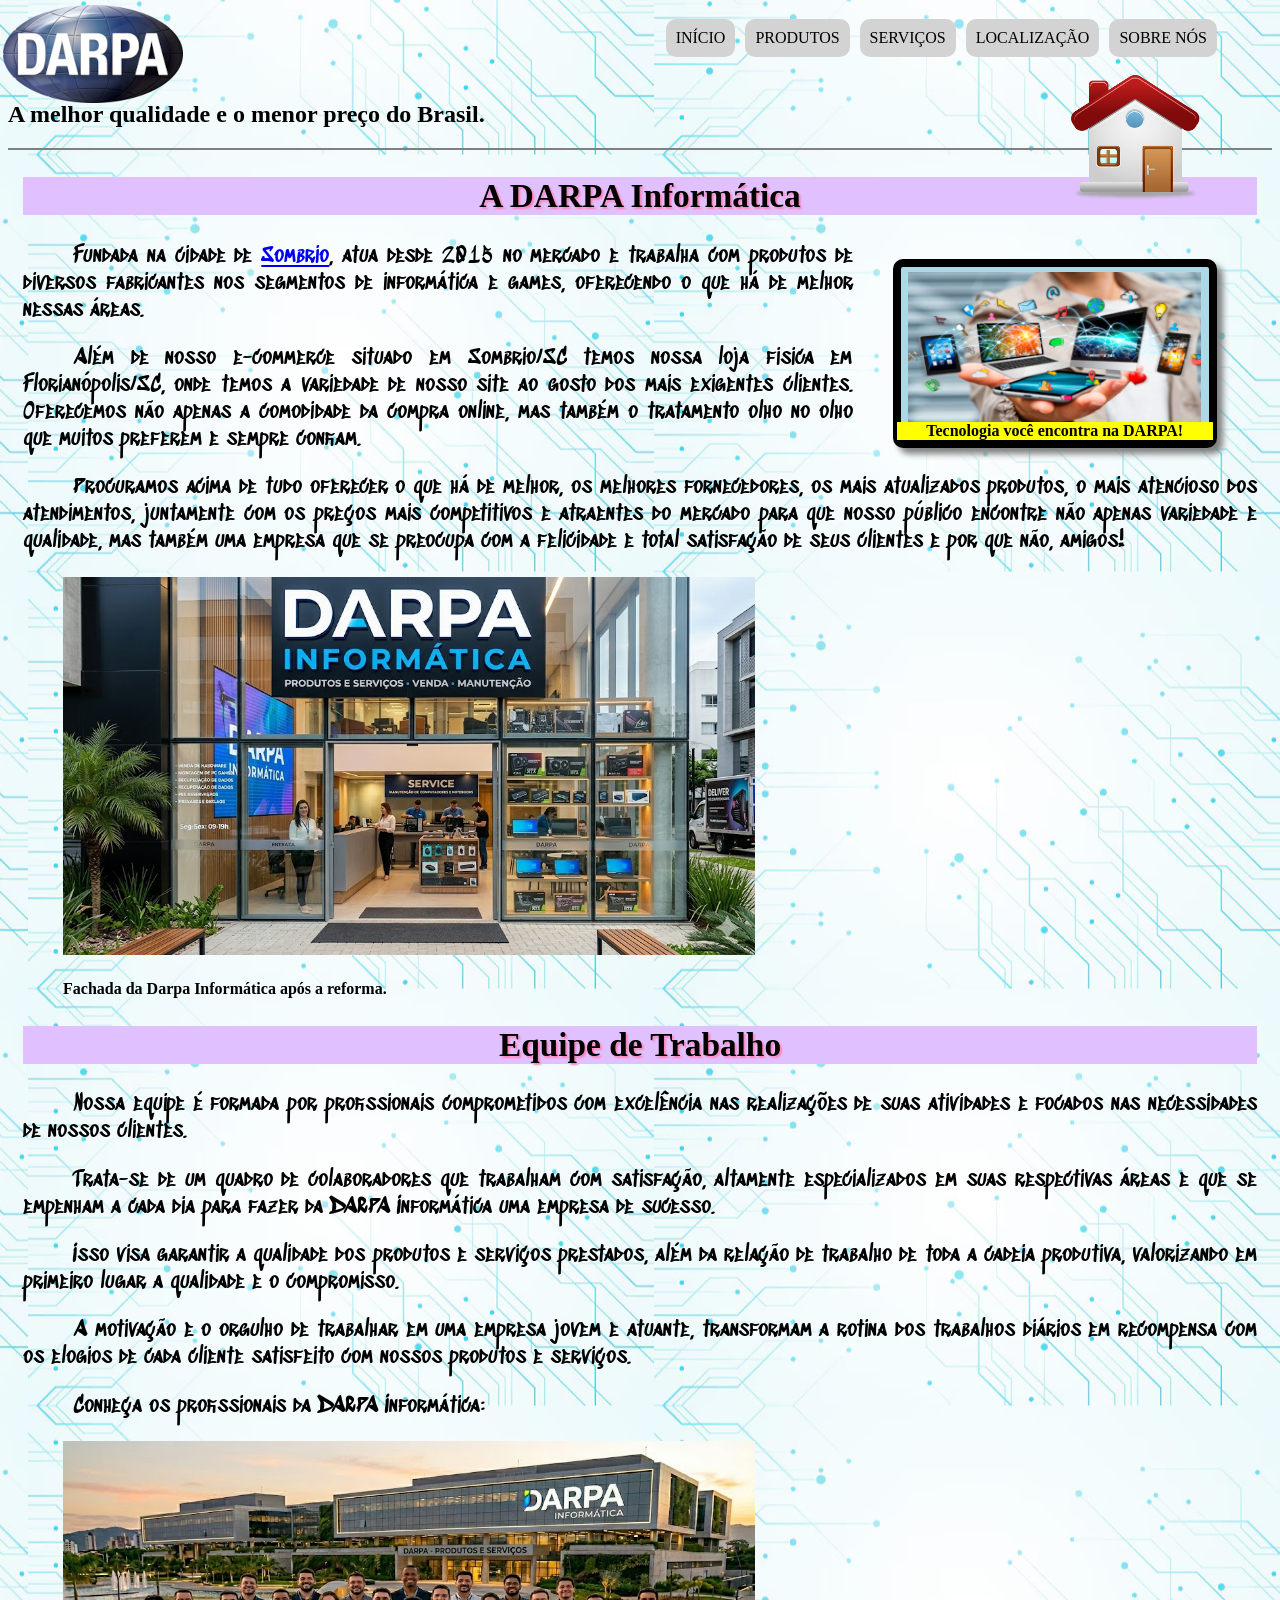
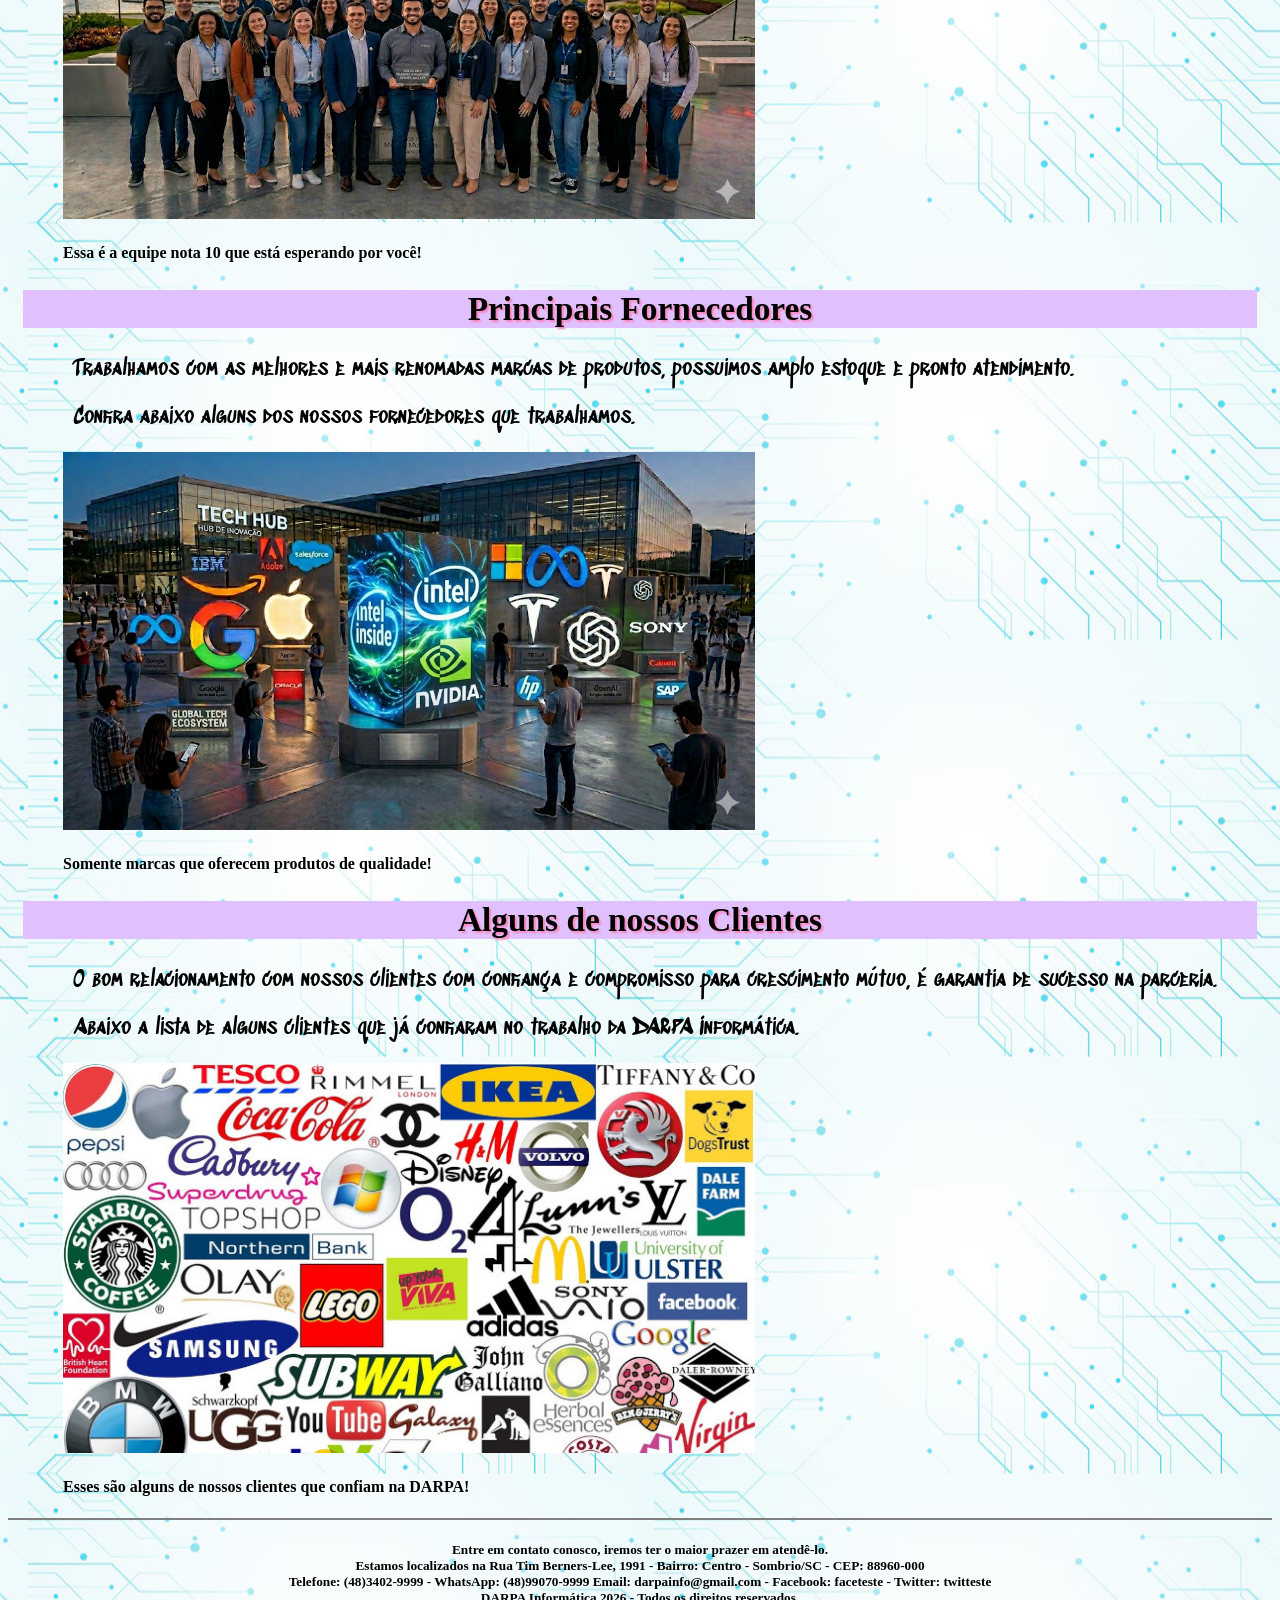
<file: website/index.html>
<!DOCTYPE html>
<html lang="pt-br">
<head>
	<meta charset="UTF-8">
	<meta name="viewport" content="width=device-width, initial-scale=1.0">
	<title>DARPA INFORMÁTICA</title>
	<link rel="stylesheet" type="text/css" href="estilos.css">
</head>
<body id="corpo">
<header id="cabecalho">
	<hgroup class="titulos">
	
		<h1>DARPA Informática</h1>
		<h2>A melhor qualidade e o menor preço do Brasil.</h2>
	</hgroup>
	<img class="logo" src="imagens/logo_darpa.png" alt="Logo da Darpa">
	<nav id="menu">
		<h3>Menu Principal:</h3>
		<ol type="I" start="8">
			<li><a href="index.html">Início</a></li>
			<li><a href="produtos.html">Produtos</a></li>
			<li><a href="servicos.html">Serviços</a></li>
			<li><a href="localizacao.html">Localização</a></li>
			<li><a href="sobre.html">Sobre Nós</a></li>
		</ol>
	</nav>
	<img class="icone" src="imagens/index.png" alt="index">
</header>
<article id="corpopgn">
	<h1>A DARPA Informática</h1>	
	<figure class="foto1">
		<img src="imagens/tecnologia.png" alt="tecnologia.png">	
		<figcaption>
			<h4>Tecnologia você encontra na DARPA!</h4>
		</figcaption>
	</figure>
	<span class="texto">
		<p>Fundada na cidade de <a href="https://www.sombrio.sc.gov.br/" target="_blank" rel="noopener">Sombrio</a>, atua desde 2015 no mercado e trabalha com produtos de diversos fabricantes nos segmentos de informática e games, oferecendo o que há de melhor nessas áreas.</p>
		<p>Além de nosso e-commerce situado em Sombrio/SC temos nossa loja física em Florianópolis/SC, onde temos a variedade de nosso site ao gosto dos mais exigentes clientes. Oferecemos não apenas a comodidade da compra online, mas também o tratamento olho no olho que muitos preferem e sempre confiam.</p>
		<p>Procuramos acima de tudo oferecer o que há de melhor, os melhores fornecedores, os mais atualizados produtos, o mais atencioso dos atendimentos, juntamente com os preços mais competitivos e atraentes do mercado para que nosso público encontre não apenas variedade e qualidade, mas também uma empresa que se preocupa com a felicidade e total satisfação de seus clientes e por que não, amigos!</p>
	</span>
	<figure class="outrasFotos">
		<img src="imagens/darpa.jpeg" alt="darpa.jpeg" width="60%">	
		<figcaption>
			<h4>Fachada da Darpa Informática após a reforma.</h4>
		</figcaption>
	</figure>

	<h1>Equipe de Trabalho</h1>
	<span class="texto">
		<p>Nossa equipe é formada por profissionais comprometidos com excelência nas realizações de suas atividades e focados nas necessidades de nossos clientes.</p>
		<p>Trata-se de um quadro de colaboradores que trabalham com satisfação, altamente especializados em suas respectivas áreas e que se empenham a cada dia para fazer da DARPA Informática uma empresa de sucesso.</p>
		<p>Isso visa garantir a qualidade dos produtos e serviços prestados, além da relação de trabalho de toda a cadeia produtiva, valorizando em primeiro lugar a qualidade e o compromisso.</p>
		<p>A motivação e o orgulho de trabalhar em uma empresa jovem e atuante, transformam a rotina dos trabalhos diários em recompensa com os elogios de cada cliente satisfeito com nossos produtos e serviços.</p>
		<p>Conheça os profissionais da DARPA Informática:</p>
	</span>
	<figure class="outrasFotos">
		<img src="imagens/equipe.jpg" alt="equipe.jpg" width="60%">	
		<figcaption>
			<h4>Essa é a equipe nota 10 que está esperando por você!</h4>
		</figcaption>
	</figure>

	<h1>Principais Fornecedores</h1>
	<span class="texto">
		<p>Trabalhamos com as melhores e mais renomadas marcas de produtos, possuímos amplo estoque e pronto atendimento.</p>
		<p>Confira abaixo alguns dos nossos fornecedores que trabalhamos.</p>
	</span>
	<figure class="outrasFotos">
		<img src="imagens/fornecedores.jpeg" alt="fornecedores.jpeg" width="60%">	
		<figcaption>
			<h4>Somente marcas que oferecem produtos de qualidade!</h4>
		</figcaption>
	</figure>

	<h1>Alguns de nossos Clientes</h1>
	<span class="texto">
		<p>O bom relacionamento com nossos clientes com confiança e compromisso para crescimento mútuo, é garantia de sucesso na parceria.</p>
		<p>Abaixo a lista de alguns clientes que já confiaram no trabalho da DARPA Informática.</p>
	</span>
	<figure class="outrasFotos">
		<img src="imagens/clientes.jpg" alt="clientes.jpg" width="60%">	
		<figcaption>
			<h4>Esses são alguns de nossos clientes que confiam na DARPA!</h4>
		</figcaption>
	</figure>
</article>
<footer id="rodape">
	<h5>Entre em contato conosco, iremos ter o maior prazer em atendê-lo.<br>Estamos localizados na Rua Tim Berners-Lee, 1991 - Bairro: Centro - Sombrio/SC - CEP: 88960-000<br> Telefone: (48)3402-9999 - WhatsApp: (48)99070-9999 Email: darpainfo@gmail.com - Facebook: faceteste - Twitter: twitteste <br> DARPA Informática 2026 - Todos os direitos reservados.</h5>
</footer>
</body>
</html>
</file>
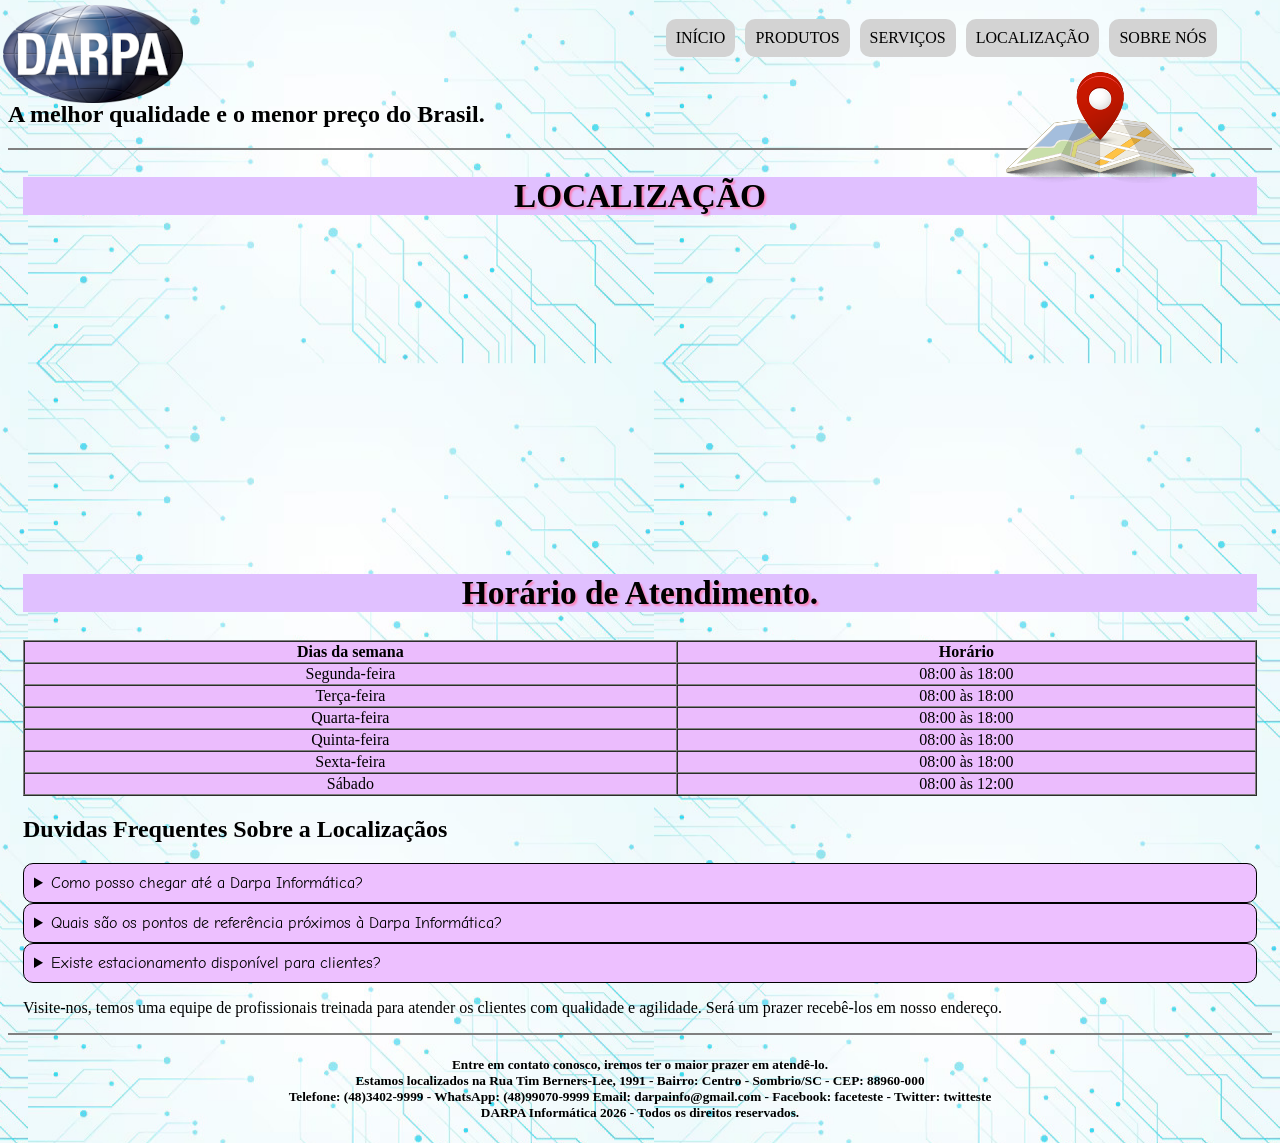
<file: website/localizacao.html>
<!DOCTYPE html>
<html lang="pt-br">
<head>
	<meta charset="UTF-8">
	<title>DARPA INFORMÁTICA</title>
	<link rel="stylesheet" type="text/css" href="estilos.css">
</head>

<body id="corpo">

<header id="cabecalho">

	<hgroup class="titulos">
		<h1>DARPA Informática</h1>
		<h2>A melhor qualidade e o menor preço do Brasil.</h2>
	</hgroup>

	<img class="logo" src="imagens/logo_darpa.png" alt="Logo da Darpa">

	<nav id="menu">
		<h3>Menu Principal:</h3>

		<ol type="I" start="8">
			<li><a href="index.html">Início</a></li>
			<li><a href="produtos.html">Produtos</a></li>
			<li><a href="servicos.html">Serviços</a></li>
			<li><a href="localizacao.html">Localização</a></li>
			<li><a href="sobre.html">Sobre Nós</a></li>
		</ol>
	</nav>

	<img class="icone" src="imagens/localizacao.png" alt="localizacao.png">

</header>

<article id="corpopgn">

	<h1>LOCALIZAÇÃO</h1>

	<iframe class="mapa"
		 src="https://www.google.com/maps/embed?pb=!1m18!1m12!1m3!1d3486.128747017286!2d-49.641169024692665!3d-29.
		 10188017541175!2m3!1f0!2f0!3f0!3m2!1i1024!2i768!4f13.1!3m3!1m2!1s0x9522163f89863cb7%3A0xc17d2dd5de33a10f!
		 2sInstituto%20Federal%20Catarinense%20-%20Campus%20Sombrio!5e0!3m2!1spt-BR!2sbr!4v1790853549196!5m2!1spt-BR!2sbr" 
		 width="100%" 
		 height="300" 
		 style="border:0;"
		 allowfullscreen="" loading="lazy"
		 referrerpolicy="strict-origin-when-cross-origin">
	</iframe>

	<span class="horario_atendimento">
		<p>
			<h1>Horário de Atendimento.</h1>
		</p>
	</span>

    <table border="1" class="horario">

		<tr>
			<th>Dias da semana</th>
			<th>Horário</th>
		</tr>
		<tr>
			<td>Segunda-feira</td>
			<td>08:00 às 18:00</td>
		</tr>
		<tr>
			<td>Terça-feira</td>
			<td>08:00 às 18:00</td>
		</tr>
		<tr>
			<td>Quarta-feira</td>
			<td>08:00 às 18:00</td>
		</tr>
		<tr>
			<td>Quinta-feira</td>
			<td>08:00 às 18:00</td>
		</tr>
		<tr>
			<td>Sexta-feira</td>
			<td>08:00 às 18:00</td>
		</tr>
		<tr>
			<td>Sábado</td>
			<td>08:00 às 12:00</td>
		</tr>
	</table>

	<h2>Duvidas Frequentes Sobre a Localizaçãos</h2>
	<details class="faq">
		<summary>Como posso chegar até a Darpa Informática?</summary>
		<p>Para chegar até a Darpa Informática, você pode utilizar os serviços de transporte público ou um veículo próprio. Nossa localização é bem acessível e possui várias opções de transporte disponíveis.</p>
	</details>
	<details class="faq">	
		<summary>Quais são os pontos de referência próximos à Darpa Informática?</summary>
		<p>Estamos localizados próximo ao Instituto Federal Catarinense - Campus Sombrio, o que facilita a identificação do nosso endereço. Além disso, há diversos estabelecimentos comerciais e pontos de referência nas proximidades.</p>
	</details>
	<details class="faq">
		<summary>Existe estacionamento disponível para clientes?</summary>
		<p>Sim, temos estacionamento disponível para clientes em nossa sede. O estacionamento é seguro e de fácil acesso, garantindo comodidade para quem nos visita.</p>
	</details>

	<p>
		Visite-nos, temos uma equipe de profissionais treinada para atender
		os clientes com qualidade e agilidade. Será um prazer recebê-los
		em nosso endereço.
		</p>
	</span>

</article>

<footer id="rodape">

	<h5>
		Entre em contato conosco, iremos ter o maior prazer em atendê-lo.
		<br>
		Estamos localizados na Rua Tim Berners-Lee, 1991 - Bairro: Centro - Sombrio/SC - CEP: 88960-000
		<br>
		Telefone: (48)3402-9999 - WhatsApp: (48)99070-9999
		Email: darpainfo@gmail.com - Facebook: faceteste - Twitter: twitteste
		<br>
		DARPA Informática 2026 - Todos os direitos reservados.
	</h5>

</footer>

</body>
</html>
</file>
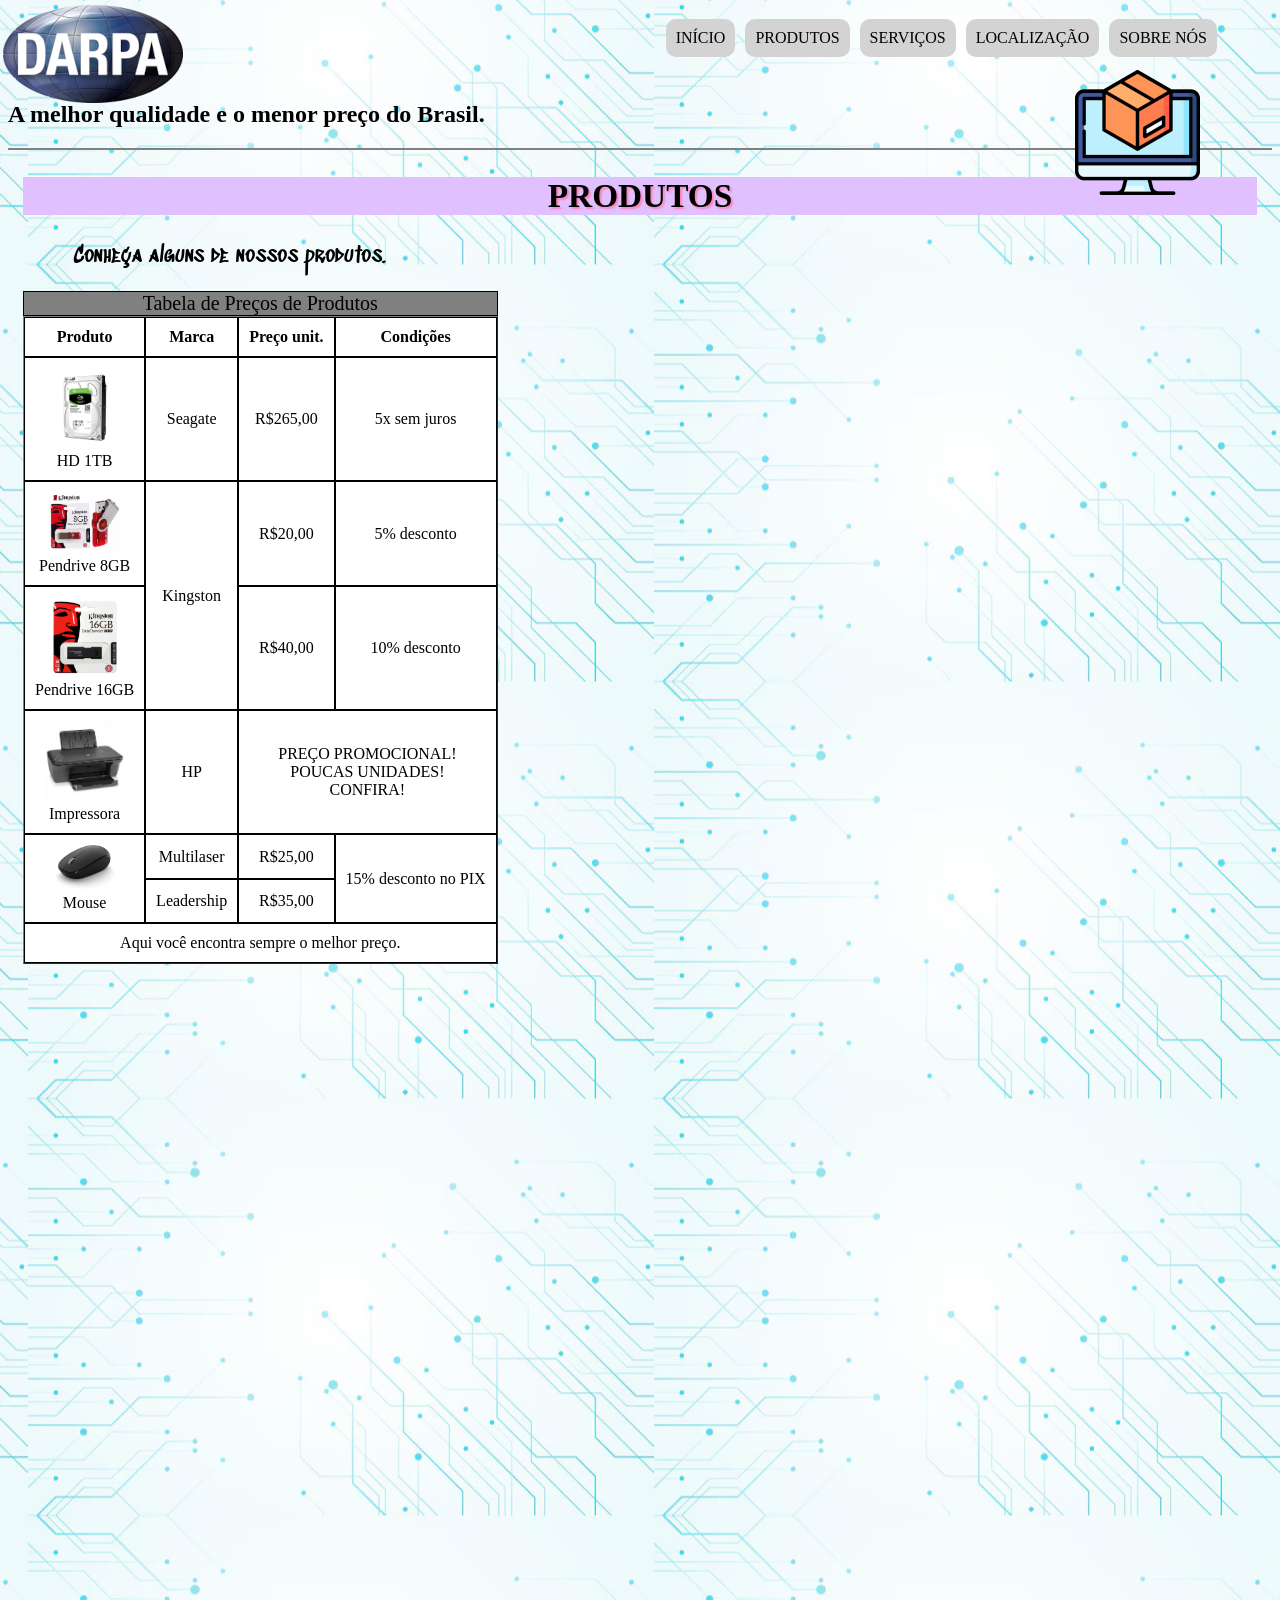
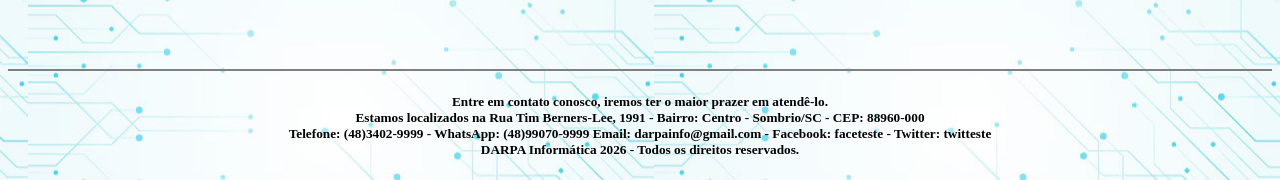
<file: website/produtos.html>
<!DOCTYPE html>
<html lang="pt-br">
<head>
	<meta charset="UTF-8">
	<meta name="viewport" content="width=device-width, initial-scale=1.0">
	<title>DARPA INFORMÁTICA</title>
	<link rel="stylesheet" type="text/css" href="estilos.css">
</head>

<body id="corpo">

<header id="cabecalho">

	<hgroup class="titulos">
		<h1>DARPA Informática</h1>
		<h2>A melhor qualidade e o menor preço do Brasil.</h2>
	</hgroup>

	<img class="logo" src="imagens/logo_darpa.png" alt="Logo_darpa.png">

	<nav id="menu">
		<h3>Menu Principal:</h3>

		<ol type="I" start="8">
			<li><a href="index.html">Início</a></li>
			<li><a href="produtos.html">Produtos</a></li>
			<li><a href="servicos.html">Serviços</a></li>
			<li><a href="localizacao.html">Localização</a></li>
			<li><a href="sobre.html">Sobre Nós</a></li>
		</ol>
	</nav>

	<img class="icone" src="imagens/produtos.png" alt="produtos.png">

</header>

<article id="corpopgn">

	<h1>PRODUTOS</h1>

	<span class="texto">
		<p>Conheça alguns de nossos produtos.</p>
	</span>


<div class="tabela_video">
	<table border="1" class="produtos">

		<caption>Tabela de Preços de Produtos</caption>
			<tr>
				<th>Produto</th>
				<th>Marca</th>
				<th>Preço unit.</th>
				<th>Condições</th>
			</tr>

			<tr>
				<td class="produto">
					<img src="imagens/hd.jpg" alt="hd.jpg" width="80">
					<br>HD 1TB
				</td>

				<td>Seagate</td>
				<td>R$265,00</td>
				<td>5x sem juros</td>

			</tr>

			<tr>
				<td>
					<img src="imagens/pendrive8.jpg" alt="pendrive8.jpg" width="80">
					<br>Pendrive 8GB
				</td>

				<td rowspan="2">Kingston</td>
				<td>R$20,00</td>
				<td>5% desconto</td>
			</tr>

			<tr>
				<td>
					<img src="imagens/pendrive16.jpg" alt="pendrive8.jpg" width="80">
					<br>Pendrive 16GB
				</td>

				<td>R$40,00</td>
				<td>10% desconto</td>
			</tr>

			<tr>
				<td>
					<img src="imagens/impressora.jpg" alt="impressora.jpg" width="80">
					<br>Impressora
				</td>

				<td>HP</td>
				<td colspan="2">
					PREÇO PROMOCIONAL!<br>
					POUCAS UNIDADES!<br>
					CONFIRA!
				</td>
			</tr>

			<tr>
				<td rowspan="2">
					<img src="imagens/mouse.png" alt="mouse.png" width="80">
					<br>Mouse
				</td>

				<td>Multilaser</td>
				<td>R$25,00</td>
				<td rowspan="2">15% desconto no PIX</td>
			</tr>

			<tr>
				<td>Leadership</td>
				<td>R$35,00</td>
		    </tr>

			<tr>
				<td colspan="4">Aqui você encontra sempre o melhor preço.</td>
			</tr>
	</table>

<div class="videos">
	<iframe class="video" 
		width="560" 
		height="315" 
		src="https://www.youtube.com/embed/f1eQDSbpQyY" 
		title="YouTube video player" 
		frameborder="0"
		allow="accelerometer; autoplay; clipboard-write; encrypted-media; gyroscope; picture-in-picture; web-share" 
		referrerpolicy="strict-origin-when-cross-origin" allowfullscreen>
	</iframe>

	<iframe class="video" 
		width="560" 
		height="315" 
		src="https://www.youtube.com/embed/YcfAbWtZCF8"
	 	title="YouTube video player" 
	 	frameborder="0" 
		allow="accelerometer; autoplay; clipboard-write; encrypted-media; gyroscope; picture-in-picture; web-share"
		referrerpolicy="strict-origin-when-cross-origin" allowfullscreen>
	</iframe>

    <iframe class="video"
		 width="560" 
		 height="315" 
		 src="https://www.youtube.com/embed/tcP-g0-MXGE" 
		 title="YouTube video player" 
		 frameborder="0" 
		 allow="accelerometer; autoplay; clipboard-write; encrypted-media; gyroscope; picture-in-picture; web-share" 
		 referrerpolicy="strict-origin-when-cross-origin" allowfullscreen>
	</iframe>
	

</div>
</div>

</article>

<footer id="rodape">

	<h5>
		Entre em contato conosco, iremos ter o maior prazer em atendê-lo.
		<br>
		Estamos localizados na Rua Tim Berners-Lee, 1991 - Bairro: Centro - Sombrio/SC - CEP: 88960-000
		<br>
		Telefone: (48)3402-9999 - WhatsApp: (48)99070-9999
		Email: darpainfo@gmail.com - Facebook: faceteste - Twitter: twitteste
		<br>
		DARPA Informática 2026 - Todos os direitos reservados.
	</h5>

</footer>

</body>
</html>
</file>
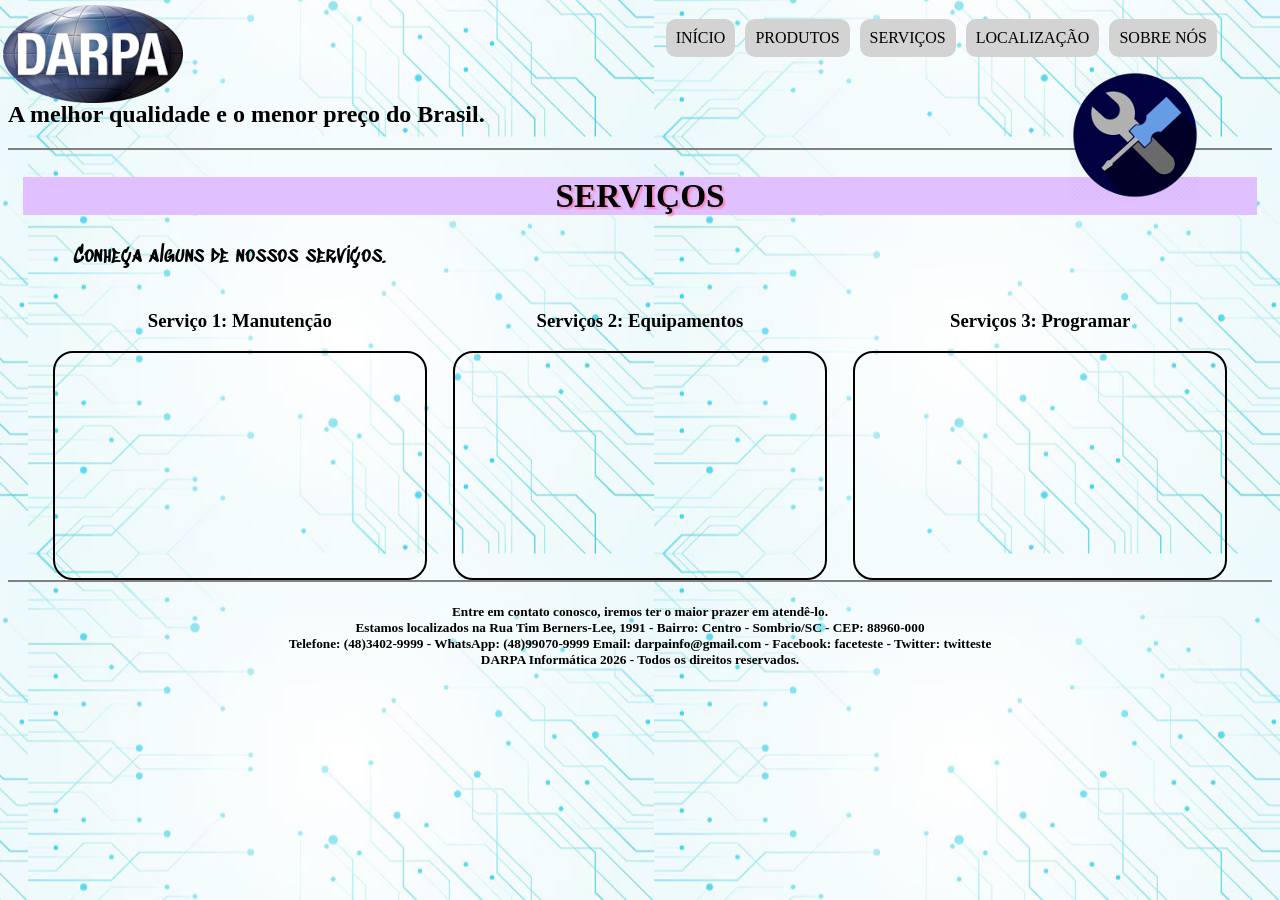
<file: website/servicos.html>
<!DOCTYPE html>
<html lang="pt-br">

<head>
	<meta charset="UTF-8">
	<meta name="viewport" content="width=device-width, initial-scale=1.0">
	<title>SERVICOS</title>
	<link rel="stylesheet" type="text/css" href="estilos.css">
</head>

<body id="corpo">

	<header id="cabecalho"> <!-- é id pois só temos um header-->

		<hgroup class="titulos">
			<h1>DARPA Informática</h1>
			<h2>A melhor qualidade e o menor preço do Brasil.</h2>
		</hgroup>
		<img class="logo" src="imagens/logo_darpa.png" alt="Logo da Darpa">


		<nav id="menu">
			<h3>Menu Principal:</h3>
			<ol type="I" start="8">
				<li><a href="index.html">Início</a> </li>

				<li><a href="produtos.html">Produtos</a></li>

				<li><a href="servicos.html">Serviços</a></li>

				<li><a href="localizacao.html">Localização</a></li>

				<li><a href="sobre.html">Sobre Nós</a></li>
			</ol>
		</nav>
		<img class="icone" src="imagens/servicos.png" alt="servicos.png">
	</header>

	<article id="corpopgn">
		<h1> SERVIÇOS </h1>
		<span class="texto">
			<p> Conheça alguns de nossos serviços.</p>
		</span>


		<div class="cont_videos">

			<div class="video1">
				<h3>Serviço 1: Manutenção</h3>
				<iframe width="" 300 height="169" src="https://www.youtube.com/embed/aghv6vxz9UM?si=3hHeJ-C2F7-8j53W"
					title="YouTube video player" frameborder="0"
					allow="accelerometer; autoplay; clipboard-write; encrypted-media; gyroscope; picture-in-picture; web-share"
					referrerpolicy="strict-origin-when-cross-origin" allowfullscreen>
				</iframe>
			</div>

			<div class="video2">
				<h3> Serviços 2: Equipamentos</h3>
				<iframe width="300" height="169" src="https://www.youtube.com/embed/w_VSrCMyswg?si=f7gKjd_CH9kAAkRW"
					title="YouTube video player" frameborder="0"
					allow="accelerometer; autoplay; clipboard-write; encrypted-media; gyroscope; picture-in-picture; web-share"
					referrerpolicy="strict-origin-when-cross-origin" allowfullscreen>
				</iframe>
			</div>

			<div class="video3">
				<h3> Serviços 3: Programar </h3>
				<iframe width="300" height="169" src="https://www.youtube.com/embed/CcBvqLq0UeA?si=L17NjDbTOCko14fx"
					title="YouTube video player" frameborder="0"
					allow="accelerometer; autoplay; clipboard-write; encrypted-media; gyroscope; picture-in-picture; web-share"
					referrerpolicy="strict-origin-when-cross-origin" allowfullscreen>
				</iframe>
			</div>
		</div>





	</article>

	<footer id="rodape">

		<h5>Entre em contato conosco, iremos ter o maior prazer em atendê-lo.<br>
			Estamos localizados na Rua Tim Berners-Lee, 1991 - Bairro: Centro - Sombrio/SC - CEP: 88960-000<br>
			Telefone: (48)3402-9999 - WhatsApp: (48)99070-9999
			Email: darpainfo@gmail.com - Facebook: faceteste - Twitter: twitteste<br>
			DARPA Informática 2026 - Todos os direitos reservados.</h5>


	</footer>


</body>

</html>
</file>
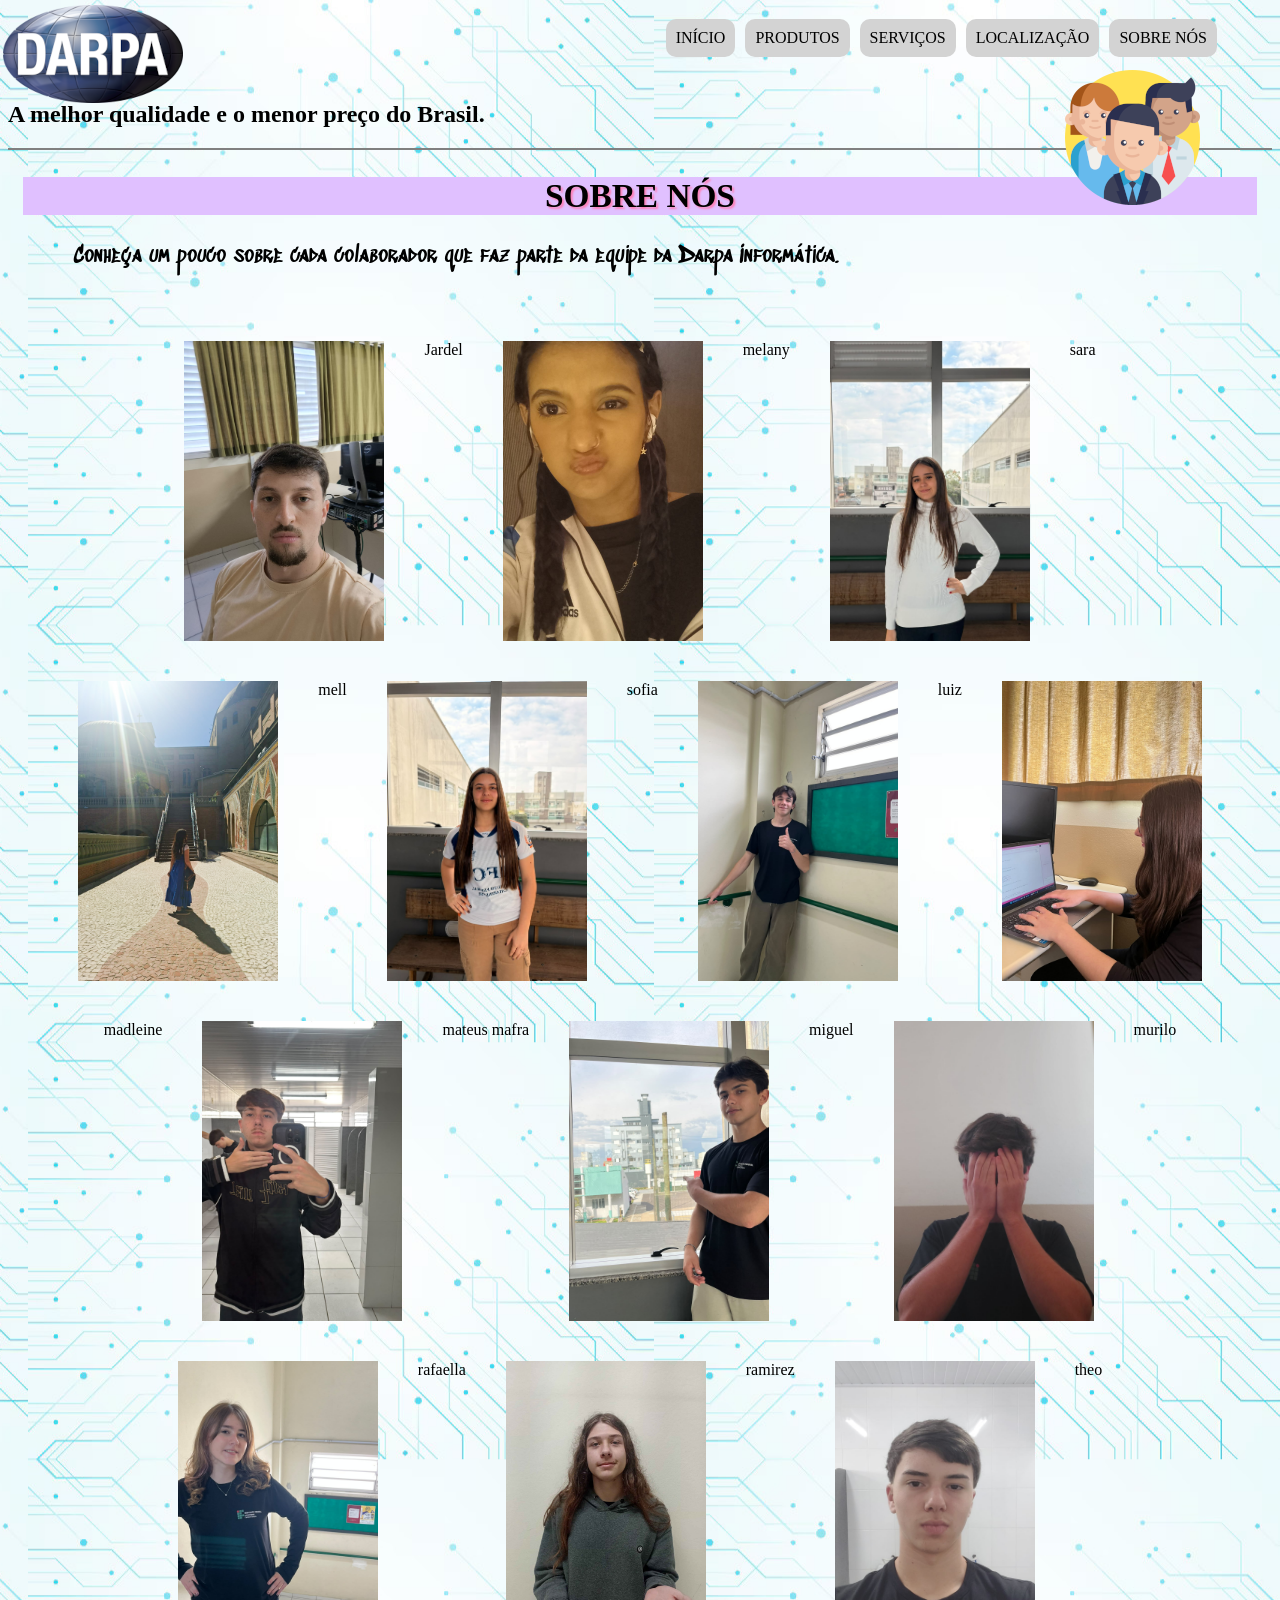
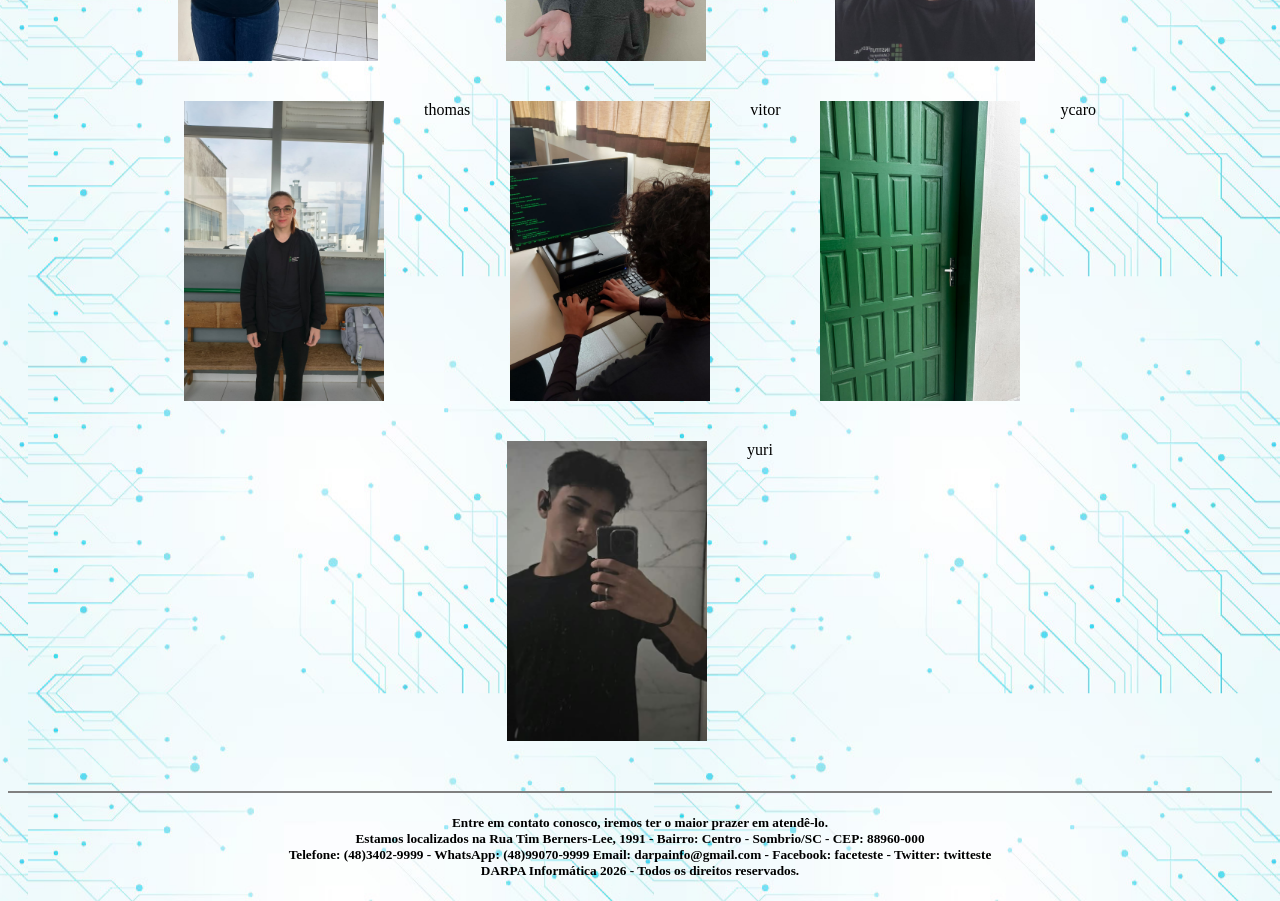
<file: website/sobre.html>
<!DOCTYPE html>
<html lang="pt-br">
<head>
	<meta charset="UTF-8">
	<meta name="viewport" content="width=device-width, initial-scale=1.0">
	<title>DARPA INFORMÁTICA</title>
	<link rel="stylesheet" type="text/css" href="estilos.css">
</head>
<body id="corpo">
<header id="cabecalho">
	<hgroup class="titulos">
		<h1>DARPA Informática</h1>
		<h2>A melhor qualidade e o menor preço do Brasil.</h2>
	</hgroup>
	<img class="logo"  src="imagens/logo_darpa.png" alt="Logo da Darpa">
	<nav id="menu">
		<h3>Menu Principal:</h3>
		<ol type="I" start="8">
			<li><a href="index.html">Início</a></li>
			<li><a href="produtos.html">Produtos</a></li>
			<li><a href="servicos.html">Serviços</a></li>
			<li><a href="localizacao.html">Localização</a></li>
			<li><a href="sobre.html">Sobre Nós</a></li>
		</ol>
	</nav>
	<img class="icone" src="imagens/sobre.png" alt="sobre">
</header>
<article id="corpopgn">
	<h1>SOBRE NÓS</h1>
	<span class="texto">
		<p>Conheça um pouco sobre cada colaborador que faz parte da equipe da Darpa Informática.</p>
	</span>

	 <nav>
		<ul class="album">
			<li style="--img: url('imagens/jardel_foto_1.jpeg');--img-hover: url('imagens/jardel_foto_2.jpeg');"></li>
			<span>Jardel</span>

			<li style="--img: url('imagens/melany_foto_1.jpeg');--img-hover: url('imagens/melany_foto_2.jpeg');"></li>
			<span>melany</span>

			<li style="--img: url('imagens/sara_foto_1.jpeg');--img-hover: url('imagens/sara_foto_2.jpeg');"></li>
			<span>sara</span>

			<li style="--img: url('imagens/mell_foto_1.jpeg');--img-hover: url('imagens/mell_foto_2.jpeg');"></li>
			<span>mell</span>

			<li style="--img: url('imagens/sofia_foto_1.jpeg');--img-hover: url('imagens/sofia_foto_2.jpeg');"></li>
			<span>sofia</span>

			<li style="--img: url('imagens/luiz_foto_1.jpeg');--img-hover: url('imagens/luiz_foto_2.jpeg');"></li>
			<span>luiz</span>

			<li style="--img: url('imagens/madleine_foto_1.jpeg');--img-hover: url('imagens/madleine_foto_2.jpeg');"></li>
			<span>madleine</span>

			<li style="--img: url('imagens/mateus_mafra_1.jpeg');--img-hover: url('imagens/mateus_mafra_2.jpeg');"></li>
			<span>mateus mafra</span>

			<li style="--img: url('imagens/miguel_foto_1.jpeg');--img-hover: url('imagens/miguel_foto_2.jpeg');"></li>
			<span>miguel</span>

			<li style="--img: url('imagens/murilo_foto_1.jpeg');--img-hover: url('imagens/murilo_foto_2.jpeg');"></li>
			<span>murilo</span>

			<li style="--img: url('imagens/rafaella_foto_1.jpeg');--img-hover: url('imagens/rafaella_foto_2.jpeg');"></li>
			<span>rafaella</span>

			<li style="--img: url('imagens/ramirez_foto_1.jpg.jpeg');--img-hover: url('imagens/ramirez_foto_2.jpg.jpeg');"></li>
			<span>ramirez</span>

			<li style="--img: url('imagens/theo_foto_1.jpeg');--img-hover: url('imagens/theo_foto_2.jpeg');"></li>
			<span>theo</span>

			<li style="--img: url('imagens/thomas_foto_1.png');--img-hover: url('imagens/thomas_foto_2.png');"></li>
			<span>thomas</span>

			<li style="--img: url('imagens/vitor_foto_1.jpeg');--img-hover: url('imagens/vitor_foto_2.jpeg');"></li>
			<span>vitor</span>

			<li style="--img: url('imagens/ycaro_foto_1.png');--img-hover: url('imagens/ycaro_foto_2.jpeg');"></li>
			<span>ycaro</span>

			<li style="--img: url('imagens/yuri_foto_1.jpeg');--img-hover: url('imagens/yuri_foto_2.jpeg');"></li>
			<span>yuri</span>

			
		</ul>
</nav>
</article>
<footer id="rodape">
	<h5>Entre em contato conosco, iremos ter o maior prazer em atendê-lo.<br>Estamos localizados na Rua Tim Berners-Lee, 1991 - Bairro: Centro - Sombrio/SC - CEP: 88960-000<br> Telefone: (48)3402-9999 - WhatsApp: (48)99070-9999 Email: darpainfo@gmail.com - Facebook: faceteste - Twitter: twitteste <br> DARPA Informática 2026 - Todos os direitos reservados.</h5>
</footer>
</body>
</html>
</file>
<file: website/estilos.css>
@charset "UTF-8";
	@import url('https://fonts.googleapis.com/css2?family=Sedgwick+Ave&family=Sedgwick+Ave+Display&display=swap');
@import url('https://fonts.googleapis.com/css2?family=Comic+Neue:ital,wght@0,300;0,400;0,700;1,300;1,400;1,700&family=Major+Mono+Display&family=Sedgwick+Ave+Display&display=swap');
s

		figure.outrasfotos{
			/* border: solid 3px rgb(31,31,255); */
			background-color:lightgray;
			text-align: center;
			box-shadow: 0px 0px 20px #000;
			border-radius: 80px;
		}
		
		
		span.texto{
			text-align: justify;
			font-size: 16pt;
			font-family: 'Sedgwick Ave Display', cursive;
			text-indent: 50px;

		}
		header#cabecalho{
			border-bottom: solid 2px gray;
		}
		body#corpo{
			background: url(imagens/fundo.jpg) 100%;
		}
		footer#rodape{
			border-top: solid 2px gray;
			text-align: center;
		}
		
		
		hgroup.titulos h1:hover{ 
			letter-spacing: 10px;
		 }
		figure.foto1{
			background-color: lightblue;
			box-shadow: 6px 6px 6px gray;
			text-align: center;
			border-radius: 10px;
			border: solid 8px #000000;
			width: 25%;
			padding-top: 5px;
			float: right;
			transition: all 1.5s ;
 			}
 			figure.foto1:hover{
 				transform: rotateZ(10deg);
 			}
 			figure.foto1 img{
  			width:95%;
  			height: 150px;
 			}
 			figure.foto1 h4{
 				margin: -4px;
 				margin-bottom: 0px;
 				background-color: yellow;
 			}
 			/*Formatação do menu principal*/
 			nav#menu h3{
 				display:none;
 				}

			nav#menu ol{
				list-style: none;   /*nao mostrar nada para o usuario*/
				text-transform: uppercase;
				position: absolute;
				top: 0px;
				right: 60px;
			}

 		    nav#menu li{ 
 		    	display: inline-block; /*posicao horizontal*/
 		    	background-color: lightgray;
 		    	margin: 3px;
 		    	padding: 10px;
 		    	border-radius: 10px;
 				transition: background-color 2s, transform 1s;


 				  }
 				  nav#menu li:hover{
 				  	background-color: darkgray;
 				  	transform: rotateZ(-15deg);


 				  }
 				  nav#menu a{
 				  	text-decoration: none;
 				  	color: black;

 				  }
 				  nav#menu a:hover{
 				  	color: white;
 				  	text-decoration: underline;
 				  }
 				  article#corpopgn{
 				  	margin-right:15px;
 				  	margin-left:15px;

 				  }
 				  /* Formatação dos títulos do article*/

 				article#corpopgn h1{
 				background-color: #e0c0ff;
 				text-shadow: 2px 2px 2px #fc82b9;
 				font-size: 25pt;
 				text-align: center;
 				transition:all 1s;
 				}
 				article#corpopgn h1:hover{
 					letter-spacing: 30px;
 				}
 				/* formatacão logo da darpa*/ 
 				header#cabecalho img.logo{
 					position: absolute;
 					top: 5px;
 					left: 3px;

 				}
 			hgroup.titulos h1{
				text-transform: uppercase;
				text-decoration: underline;
				font-size: 30pt;
				letter-spacing:-20px ;
				border-radius: 20px;
				width: 45%;
				transition:all 2s ;
			}
				
				hgroup.titulos h1:hover {
					letter-spacing: 6px;
					background-color: darkblue;
					margin-left: 9px;
					color: white;
					box-shadow: 6px 6px 6px gray;
					
				}
				/*FORMATAÇÃO DOS ICONES*/
				header#cabecalho img.icone{
					position: absolute;
					top: 70px;
					right: 80px;
				}
				/*formatação tabela produtos*/
				table.produtos{
					border-spacing: 0px;
					background-color: white;


				}
				td.texto{
					font-family: Sedgwick Ave display, cursive;
					text-align: justify;
					text-indent: 50px;
				}
				table.produtos caption{
					background-color: gray;
					border:solid 1px black;
					font-size: 20px;

				}
				table.produtos th,table.produtos td{
					border:solid 1px black;
					text-align: center;
					transition:0.5s;
					padding:10px;
				}
				table.produtos th:hover, table.produtos td:hover{
					background-color: black;
					color:white;
					border-radius:20px;
				}
				/*fim da formatação da tabela de produtos*/

				/* video tabela */
				.conteudo{
					display:flex;
					align-items: flex-start;
					gap: 20px;
				}
				.conteudo table{ 
				width:50%
				 }
				 .videos{
				 	display: flex;
				 	flex-direction: column;
				 	gap: 15px;
				 	margin:0;
				 }
				 .videos iframe{
				 	width: 400px;
				 	height: 225px;
				 }


				 /* Videos serviços */
				 div.cont_videos {
   				display: flex;
    			flex-direction: row;
				justify-content: center;
				gap:30px;
				width: 100%;
				align-items: flex-start;
				}

				div.video1,
				div.video2, 
				div.video3 {
				display: flex;
				flex-direction: column;
				align-items: center;
				width:30%;
				
				}
				div.video1 iframe, 
				div.video2 iframe, 
				div.video3 iframe {
					width:100%;
					height:225px;
					border-radius: 20px;
					border:solid 2px black;
				}
			table.horario{
				border-spacing: 0px;
				background-color: rgb(235, 188, 253);
				width: 100%;
				text-align: center;
			}
			details{
				background-color: rgb(237, 192, 255);
				border:solid 1px black;
				border-radius: 10px;
				padding: 10px;
				font-family: 'Comic Neue', sans-serif;
			}
			ul.album li {
	width: 200px;
	height: 300px;
	border: 5px;
	font-family: Arial;
	text-align: center;
	background: var(--img) center/cover no-repeat;
	transition: all 1.5s ease;
	position: relative;
}

ul.album li:hover {
	background-image: var(--img-hover, var(--img));
	transform: scale(1.3); /* Crescer a imagem */
	border-radius: 40px;
	z-index: 10; /* Colocar na frente conforme o valor maior */
}
ul.album{
	max-width: 100%;
	margin:auto;
	padding: 50px;
	list-style: none;
	display: flex;
	flex-wrap: wrap;
	justify-content: center;
	gap:40px;
}
/*legenda com nome*/
ul.album li span{
	opacity: 0;
	color: white;
	text-shadow: 1px 1px 1px black;
	background-color: rgba(0, 0, 0, 0.2);
	font-size: 8px;
	padding: 10px;
	border-radius: 35px;
	transition: opacity 1.5s ;
/*Centralização vertical e horizontal dotexto*/
display: flex;
align-items: end;
justify-content: center;
height: 100%;
box-sizing: border-box;
}
ul.album li:hover span{
	opacity: 1;
}
</file>
